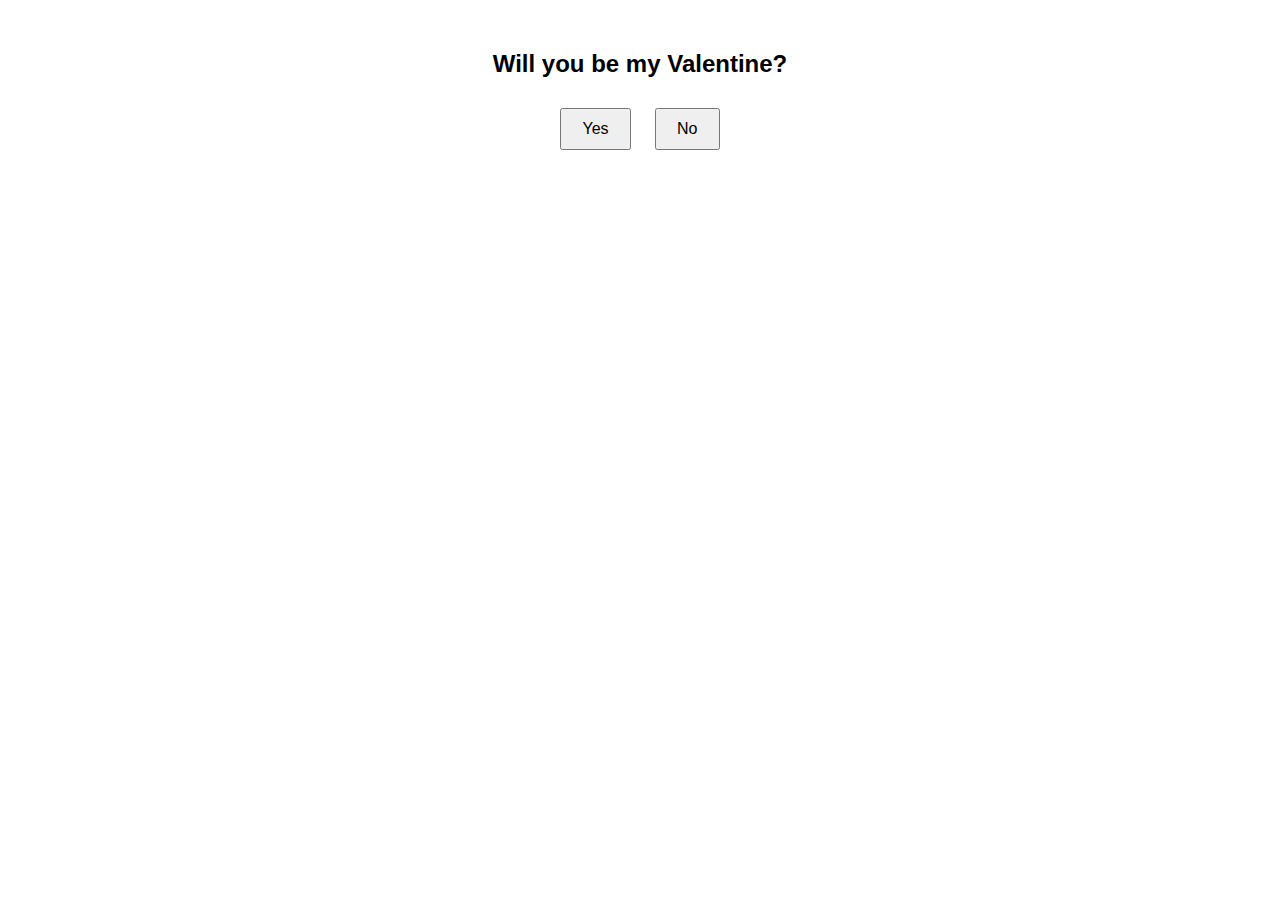
<file: index.html>
<!DOCTYPE html>
<html lang="en">
<head>
    <meta charset="UTF-8">
    <meta name="viewport" content="width=device-width, initial-scale=1.0">
    <title>Be My Valentine?</title>
    <link rel="stylesheet" href="style.css">
</head>
<body>
    <h2>Will you be my Valentine?</h2>
    <button id="yesBtn">Yes</button>
    <button id="noBtn">No</button>
    <div id="duckGifContainer" style="display:none;">
        <img id="duckGif" src="duck-celebration.gif" alt="Celebrating Duck">
        <p>Yay! I knew you'd say yes! (jk you never had a choice to begin with bc i would've commited arson) 💖</p> <!-- Add your custom text here -->
    </div>
    <script src="script.js"></script>
</body>
</html>
</file>
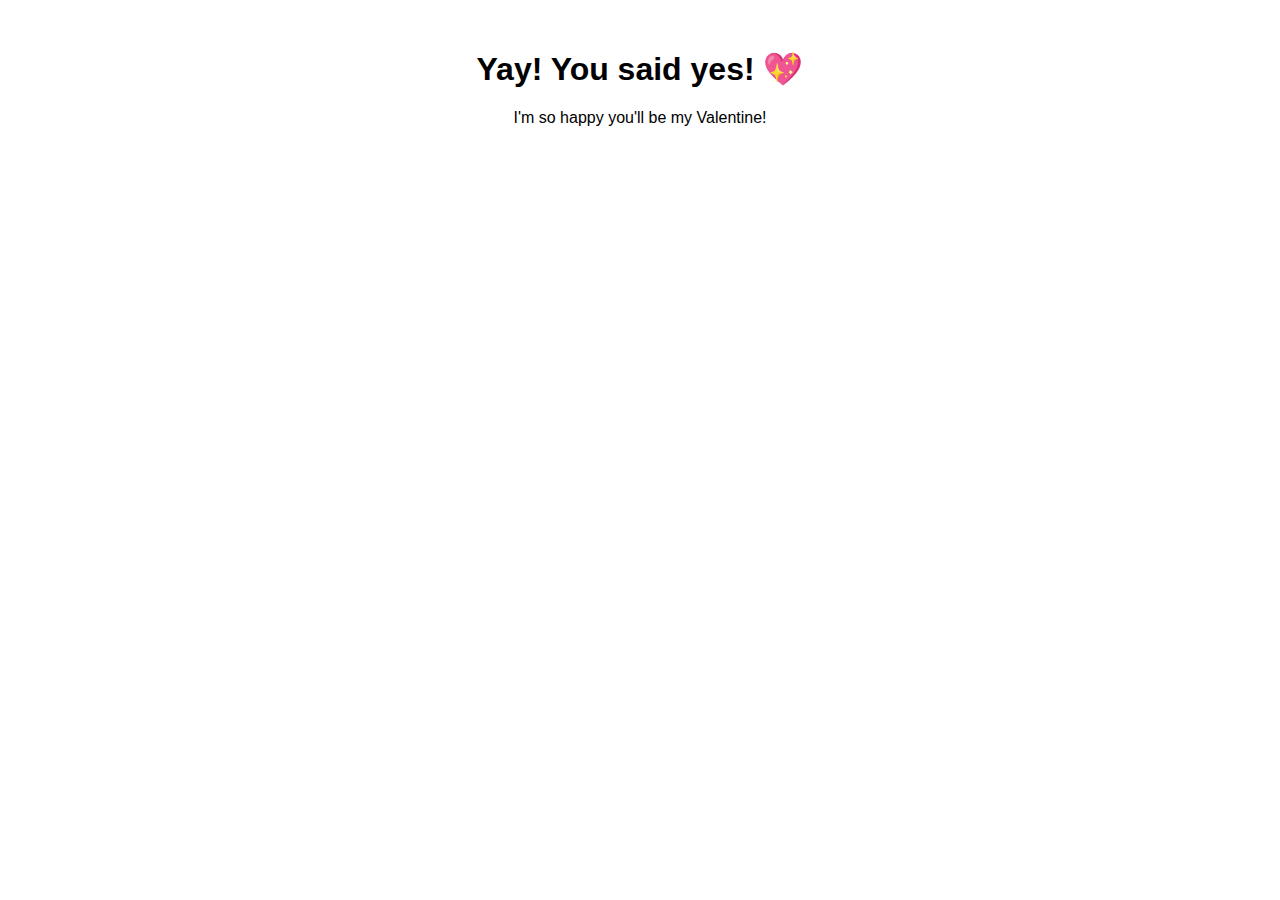
<file: yes.html>
<!DOCTYPE html>
<html lang="en">
<head>
    <meta charset="UTF-8">
    <meta name="viewport" content="width=device-width, initial-scale=1.0">
    <title>Yes!</title>
    <link rel="stylesheet" href="style.css">
</head>
<body>
    <h1>Yay! You said yes! 💖</h1>
    <p>I'm so happy you'll be my Valentine!</p>
</body>
</html>
</file>
<file: style.css>
body {
    text-align: center;
    margin-top: 50px;
    font-family: 'Lucida Handwriting', sans-serif;
}

button {
    margin: 10px;
    padding: 10px 20px;
    font-size: 16px;
    cursor: pointer;
}

  #duckGifContainer p {
    color: #ff6699; /* Example color */
    font-size: 20px; /* Example font size */
    margin-top: 20px;
    font-family: 'Lucida Handwriting', sans-serif; /* Example font family */
}
</file>
